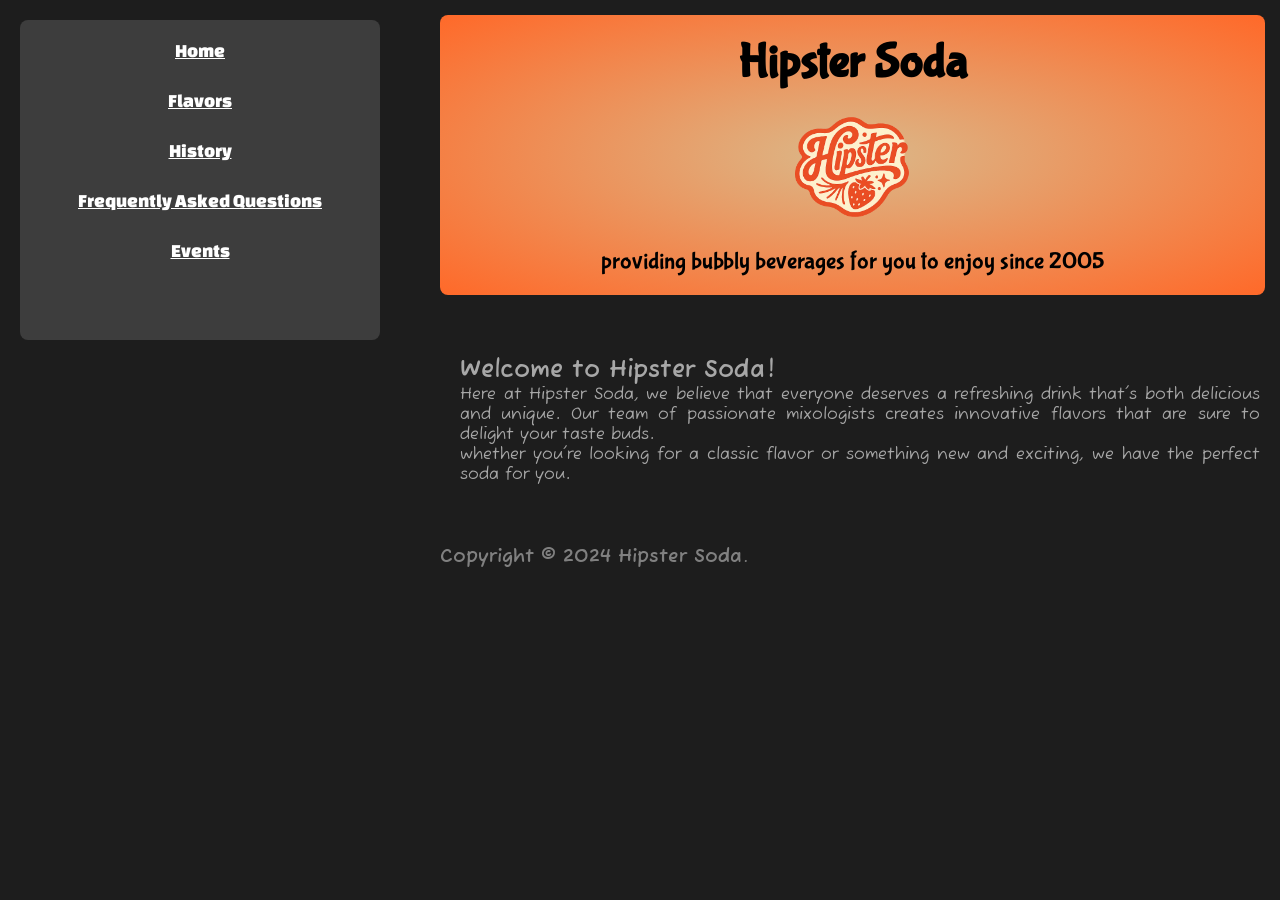
<file: external_project_hipster/index.html>
<!DOCTYPE html>
<!--this site is based around a fake company and uses ai images that were generated by Copilot.-->
<html lang="en">
<head>
    <meta charset="UTF-8">
    <meta name="viewport" content="width=device-width, initial-scale=1.0">
    <!--ID: #7992415-->
    <title>Hipster Homepage</title>
    <link rel="stylesheet" href="CSS/styles.css">
    <!--fonts: Fuzzy Bubbles, Bubblegum Sans, Changa One-->
    <link rel="preconnect" href="https://fonts.googleapis.com">
    <link rel="preconnect" href="https://fonts.gstatic.com" crossorigin>
    <link href="https://fonts.googleapis.com/css2?family=Bubblegum+Sans&family=Changa+One:ital@0;1&family=Fuzzy+Bubbles:wght@400;700&display=swap" rel="stylesheet">
</head>
<body>

    <Header>
        <div id="text">
            <h1>Hipster Soda</h1>
            <img src="images/Hipster_logo.png" alt="Hipster logo">
            <p>providing bubbly beverages for you to enjoy since 2005</p>
        </div>
    </Header>

    <nav>
        <ul>
            <li><a href="index.html">Home</a></li>
            <li><a href="flavors.html">Flavors</a></li>
            <li><a href="history.html">History</a></li>
            <li><a href="faq.html">Frequently Asked Questions</a></li>
            <li><a href="events.html">Events</a></li>
        </ul>
    </nav>

    <main>
        <h2>Welcome to Hipster Soda!</h2>
        <p>Here at Hipster Soda, we believe that everyone deserves a refreshing drink that's both delicious and unique. Our team of passionate mixologists creates innovative flavors that are sure to delight your taste buds.</p>
        <p>whether you're looking for a classic flavor or something new and exciting, we have the perfect soda for you.</p>
    </main>

    <footer>
        <h3>Copyright &copy; 2024 Hipster Soda.</h3>
    </footer>

</body>
</html>
</file>
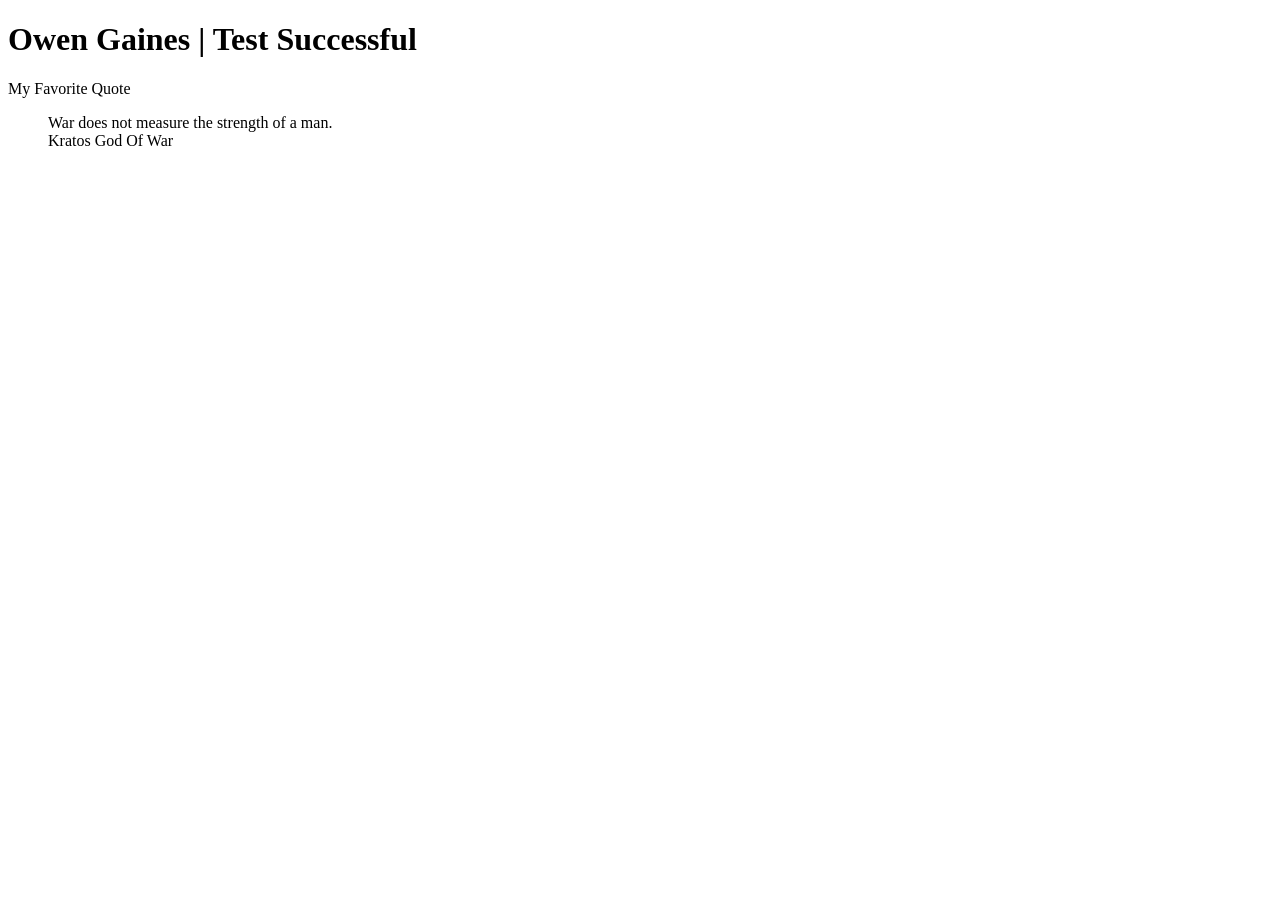
<file: Github_upload/index.html>
<!DOCTYPE html>
<html lang="en">
<head>
    <meta charset="UTF-8">
    <meta name="viewport" content="width=device-width, initial-scale=1.0">
    <title>Github Upload Project</title>
</head>
<body>
    <header>
        <h1>Owen Gaines | Test Successful</h1>
        <p>My Favorite Quote</p>
        <blockquote>
            <p>War does not measure the strength of a man.<br>Kratos God Of War</p>
        </blockquote>
    </header>
</body>
</html>
</file>
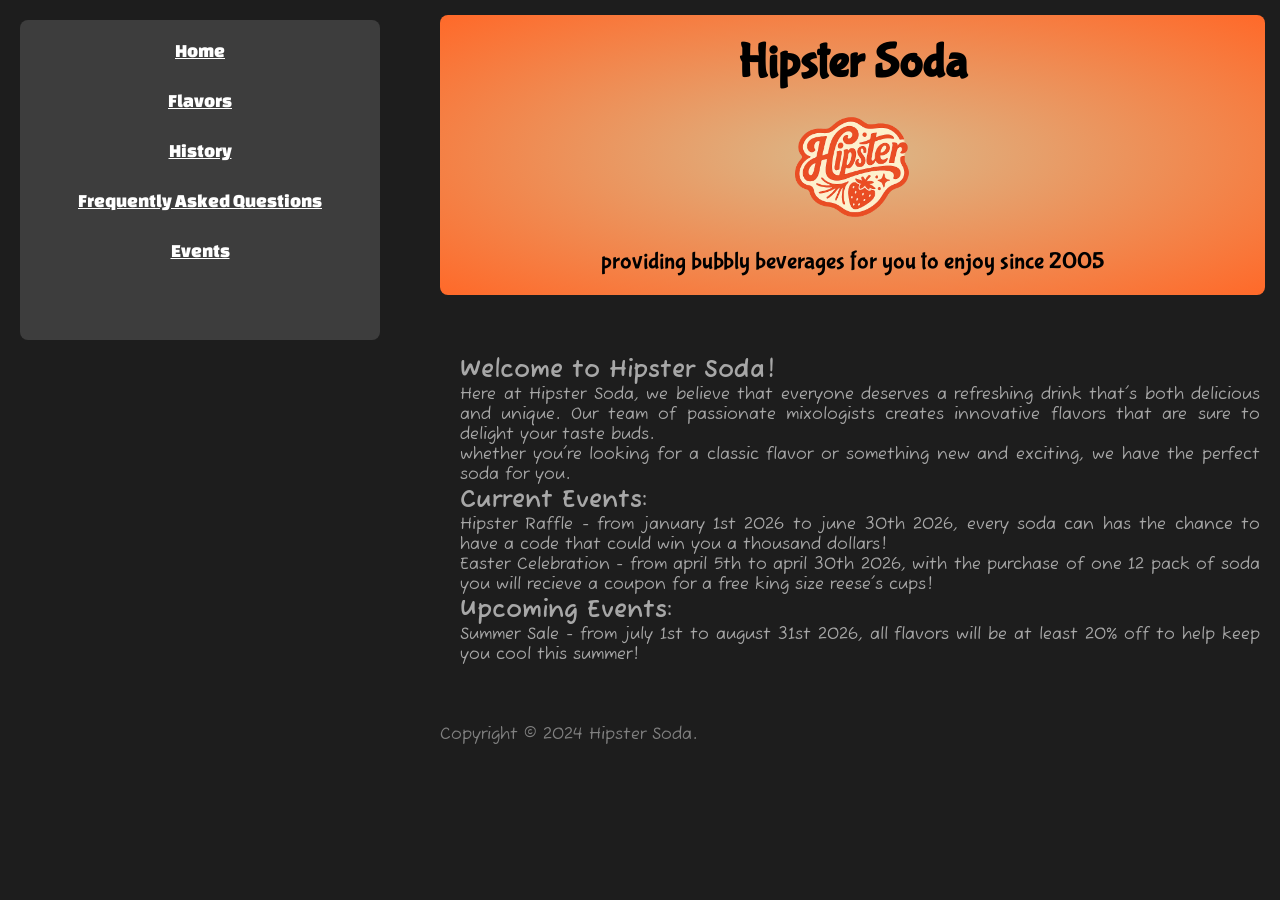
<file: external_project_hipster/events.html>
<!DOCTYPE html>
<!--this site is based around a fake company and uses ai images that were generated by Copilot.-->
<html lang="en">
<head>
    <meta charset="UTF-8">
    <meta name="viewport" content="width=device-width, initial-scale=1.0">
    <!--ID: #7992415-->
    <title>Hipster Homepage</title>
    <link rel="stylesheet" href="CSS/styles.css">
    <!--fonts: Fuzzy Bubbles, Bubblegum Sans, Changa One-->
    <link rel="preconnect" href="https://fonts.googleapis.com">
    <link rel="preconnect" href="https://fonts.gstatic.com" crossorigin>
    <link href="https://fonts.googleapis.com/css2?family=Bubblegum+Sans&family=Changa+One:ital@0;1&family=Fuzzy+Bubbles:wght@400;700&display=swap" rel="stylesheet">
</head>
<body>

    <Header>
        <div id="text">
            <h1>Hipster Soda</h1>
            <img src="images/Hipster_logo.png" alt="Hipster logo">
            <p>providing bubbly beverages for you to enjoy since 2005</p>
        </div>
    </Header>

    <nav>
        <ul>
            <li><a href="index.html">Home</a></li>
            <li><a href="flavors.html">Flavors</a></li>
            <li><a href="history.html">History</a></li>
            <li><a href="faq.html">Frequently Asked Questions</a></li>
            <li><a href="events.html">Events</a></li>
        </ul>
    </nav>

    <main>
        <h2>Welcome to Hipster Soda!</h2>
        <p>Here at Hipster Soda, we believe that everyone deserves a refreshing drink that's both delicious and unique. Our team of passionate mixologists creates innovative flavors that are sure to delight your taste buds.</p>
        <p>whether you're looking for a classic flavor or something new and exciting, we have the perfect soda for you.</p>

        <h2>Current Events:</h2>
        <p>Hipster Raffle - from january 1st 2026 to june 30th 2026, every soda can has the chance to have a code that could win you a thousand dollars!</p>
        <p>Easter Celebration - from april 5th to april 30th 2026, with the purchase of one 12 pack of soda you will recieve a coupon for a free king size reese's cups!</p>


        <h2>Upcoming Events:</h2>
        <p>Summer Sale - from july 1st to august 31st 2026, all flavors will be at least 20% off to help keep you cool this summer!</p>
        
    </main>

    <footer>
        <p>Copyright &copy; 2024 Hipster Soda.</p>
    </footer>

</body>
</html>
</file>
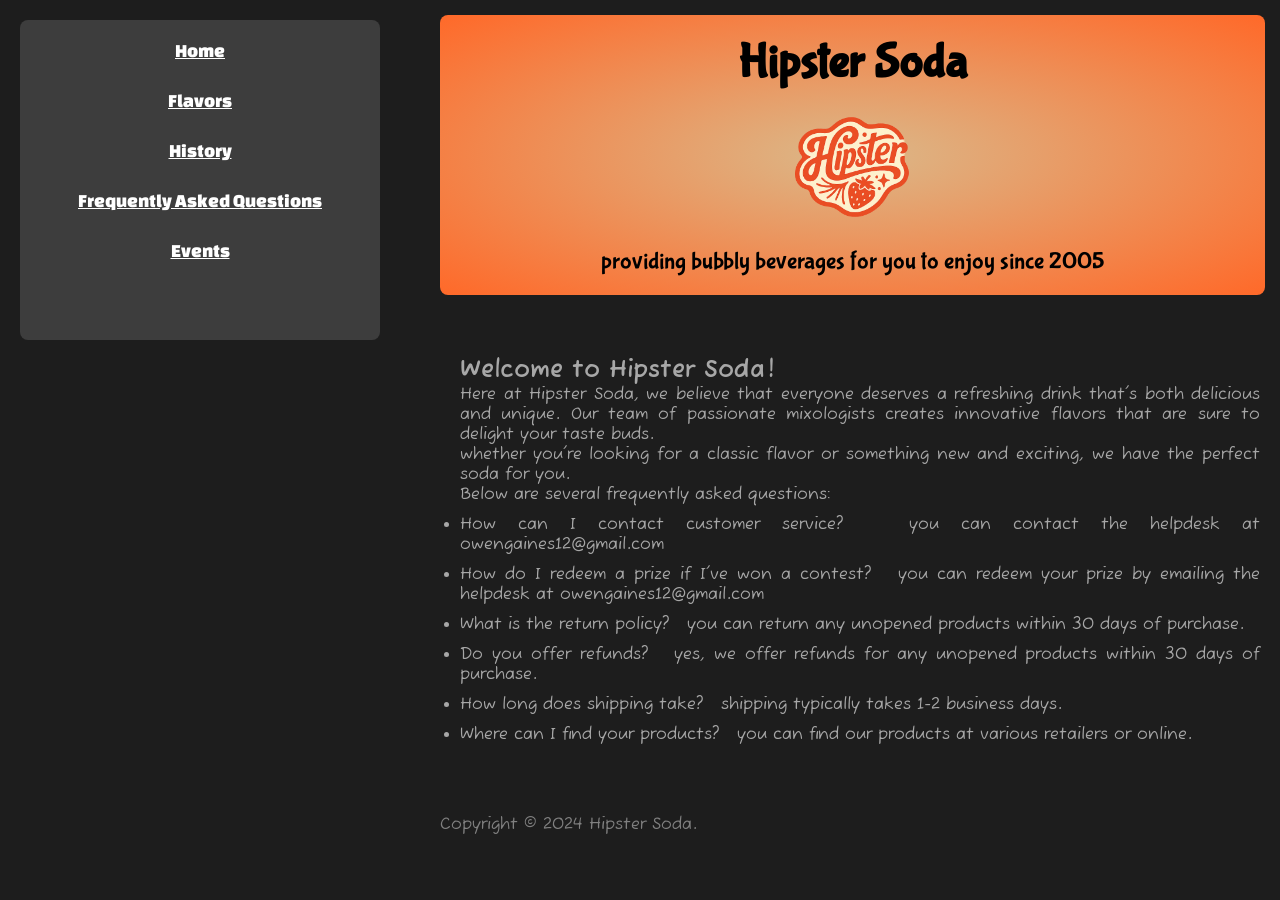
<file: external_project_hipster/faq.html>
<!DOCTYPE html>
<!--this site is based around a fake company and uses ai images that were generated by Copilot.-->
<html lang="en">
<head>
    <meta charset="UTF-8">
    <meta name="viewport" content="width=device-width, initial-scale=1.0">
    <!--ID: #7992415-->
    <title>Hipster Homepage</title>
    <link rel="stylesheet" href="CSS/styles.css">
    <!--fonts: Fuzzy Bubbles, Bubblegum Sans, Changa One-->
    <link rel="preconnect" href="https://fonts.googleapis.com">
    <link rel="preconnect" href="https://fonts.gstatic.com" crossorigin>
    <link href="https://fonts.googleapis.com/css2?family=Bubblegum+Sans&family=Changa+One:ital@0;1&family=Fuzzy+Bubbles:wght@400;700&display=swap" rel="stylesheet">
</head>
<body>

    <Header>
        <div id="text">
            <h1>Hipster Soda</h1>
            <img src="images/Hipster_logo.png" alt="Hipster logo">
            <p>providing bubbly beverages for you to enjoy since 2005</p>
        </div>
    </Header>

    <nav>
        <ul>
            <li><a href="index.html">Home</a></li>
            <li><a href="flavors.html">Flavors</a></li>
            <li><a href="history.html">History</a></li>
            <li><a href="faq.html">Frequently Asked Questions</a></li>
            <li><a href="events.html">Events</a></li>
        </ul>
    </nav>

    <main>
        <h2>Welcome to Hipster Soda!</h2>
        <p>Here at Hipster Soda, we believe that everyone deserves a refreshing drink that's both delicious and unique. Our team of passionate mixologists creates innovative flavors that are sure to delight your taste buds.</p>
        <p>whether you're looking for a classic flavor or something new and exciting, we have the perfect soda for you.</p>
        <p>Below are several frequently asked questions:</p>
        <ul>
            <li>How can I contact customer service? &nbsp; you can contact the helpdesk at owengaines12@gmail.com</li>
            <li>How do I redeem a prize if I've won a contest? &nbsp; you can redeem your prize by emailing the helpdesk at owengaines12@gmail.com</li>
            <li>What is the return policy? &nbsp; you can return any unopened products within 30 days of purchase.</li>
            <li>Do you offer refunds? &nbsp; yes, we offer refunds for any unopened products within 30 days of purchase.</li>
            <li>How long does shipping take? &nbsp; shipping typically takes 1-2 business days.</li>
            <li>Where can I find your products? &nbsp; you can find our products at various retailers or online.</li>
        </ul>
    </main>

    <footer>
        <p>Copyright &copy; 2024 Hipster Soda.</p>
    </footer>

</body>
</html>
</file>
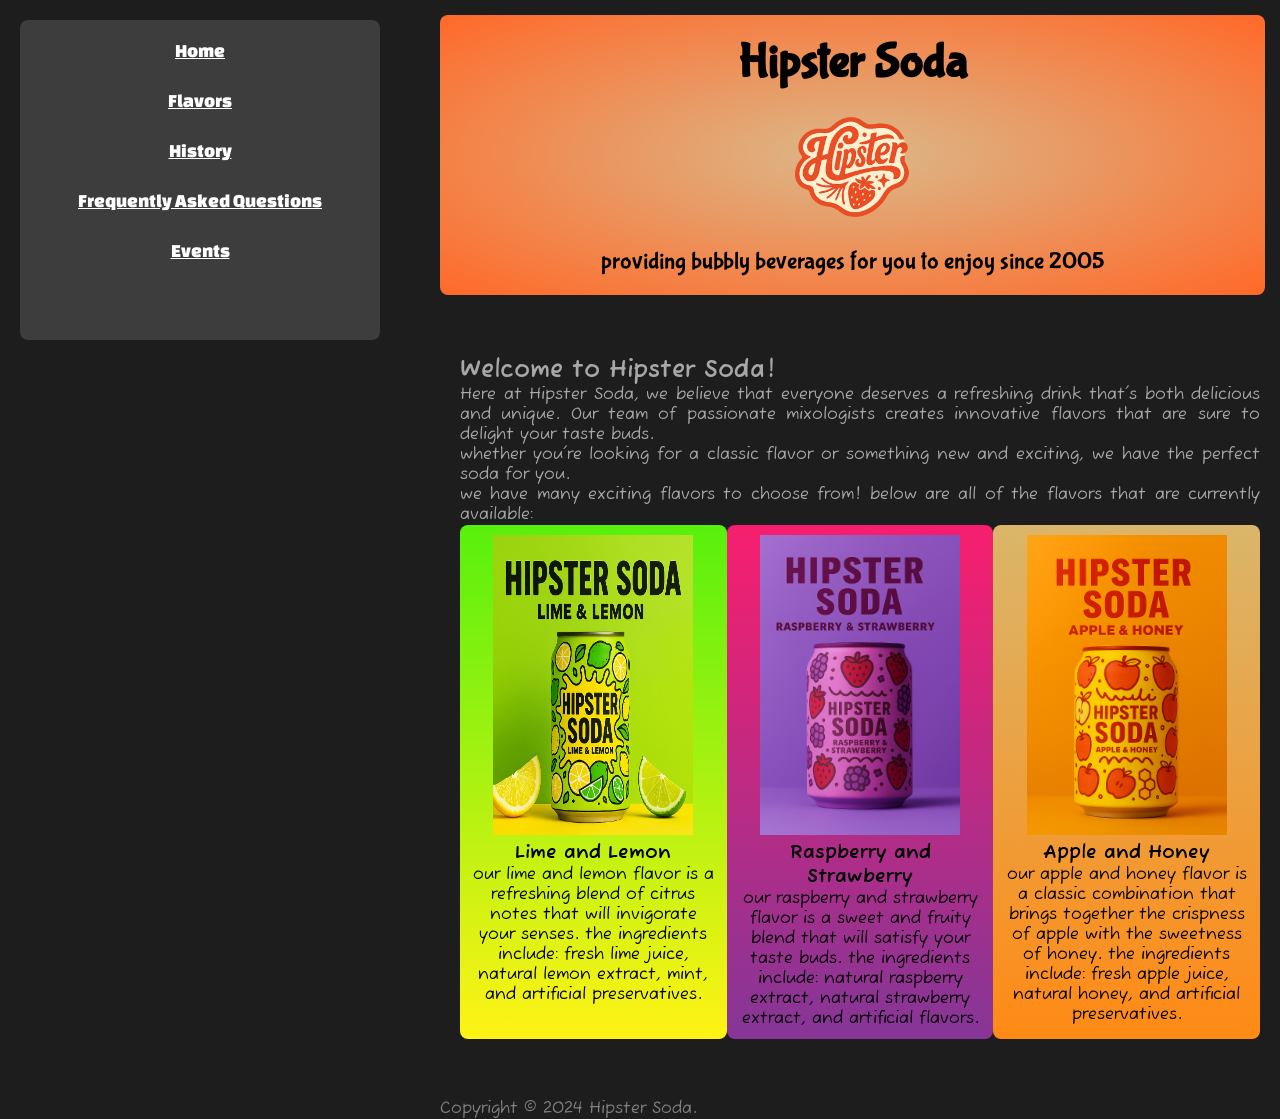
<file: external_project_hipster/flavors.html>
<!DOCTYPE html>
<!--this site is based around a fake company and uses ai images that were generated by Copilot.-->
<html lang="en">
<head>
    <meta charset="UTF-8">
    <meta name="viewport" content="width=device-width, initial-scale=1.0">
    <!--ID: #7992415-->
    <title>Hipster Homepage</title>
    <link rel="stylesheet" href="CSS/styles.css">
    <!--fonts: Fuzzy Bubbles, Bubblegum Sans, Changa One-->
    <link rel="preconnect" href="https://fonts.googleapis.com">
    <link rel="preconnect" href="https://fonts.gstatic.com" crossorigin>
    <link href="https://fonts.googleapis.com/css2?family=Bubblegum+Sans&family=Changa+One:ital@0;1&family=Fuzzy+Bubbles:wght@400;700&display=swap" rel="stylesheet">
</head>
<body>

    <Header>
        <div id="text">
            <h1>Hipster Soda</h1>
            <img src="images/Hipster_logo.png" alt="Hipster logo">
            <p>providing bubbly beverages for you to enjoy since 2005</p>
        </div>
    </Header>

    <nav>
        <ul>
            <li><a href="index.html">Home</a></li>
            <li><a href="flavors.html">Flavors</a></li>
            <li><a href="history.html">History</a></li>
            <li><a href="faq.html">Frequently Asked Questions</a></li>
            <li><a href="events.html">Events</a></li>
        </ul>
    </nav>

    <main>
        <h2>Welcome to Hipster Soda!</h2>
        <p>Here at Hipster Soda, we believe that everyone deserves a refreshing drink that's both delicious and unique. Our team of passionate mixologists creates innovative flavors that are sure to delight your taste buds.</p>
        <p>whether you're looking for a classic flavor or something new and exciting, we have the perfect soda for you.</p>

        <p>we have many exciting flavors to choose from! below are all of the flavors that are currently available:</p>

        <section id="lime-lemon">
            <img src="images/lime_lemon.png" alt="lime and lemon flavored soda can">
            <h3>Lime and Lemon</h3>
            <p>our lime and lemon flavor is a refreshing blend of citrus notes that will invigorate your senses. the ingredients include: fresh lime juice, natural lemon extract, mint, and artificial preservatives.</p>
        </section>

        <section id="raspberry-strawberry">
            <img src="images/raspberry_strawberry.png" alt="raspberry and strawberry flavored soda can">
            <h3>Raspberry and Strawberry</h3>
            <p>our raspberry and strawberry flavor is a sweet and fruity blend that will satisfy your taste buds. the ingredients include: natural raspberry extract, natural strawberry extract, and artificial flavors.</p>
        </section>

        <section id="apple-honey">
            <img src="images/apple_honey.png" alt="apple and honey flavored soda can">
            <h3>Apple and Honey</h3>
            <p>our apple and honey flavor is a classic combination that brings together the crispness of apple with the sweetness of honey. the ingredients include: fresh apple juice, natural honey, and artificial preservatives.</p>
        </section>
    </main>

    <footer>
        <p>Copyright &copy; 2024 Hipster Soda.</p>
    </footer>

</body>
</html>
</file>
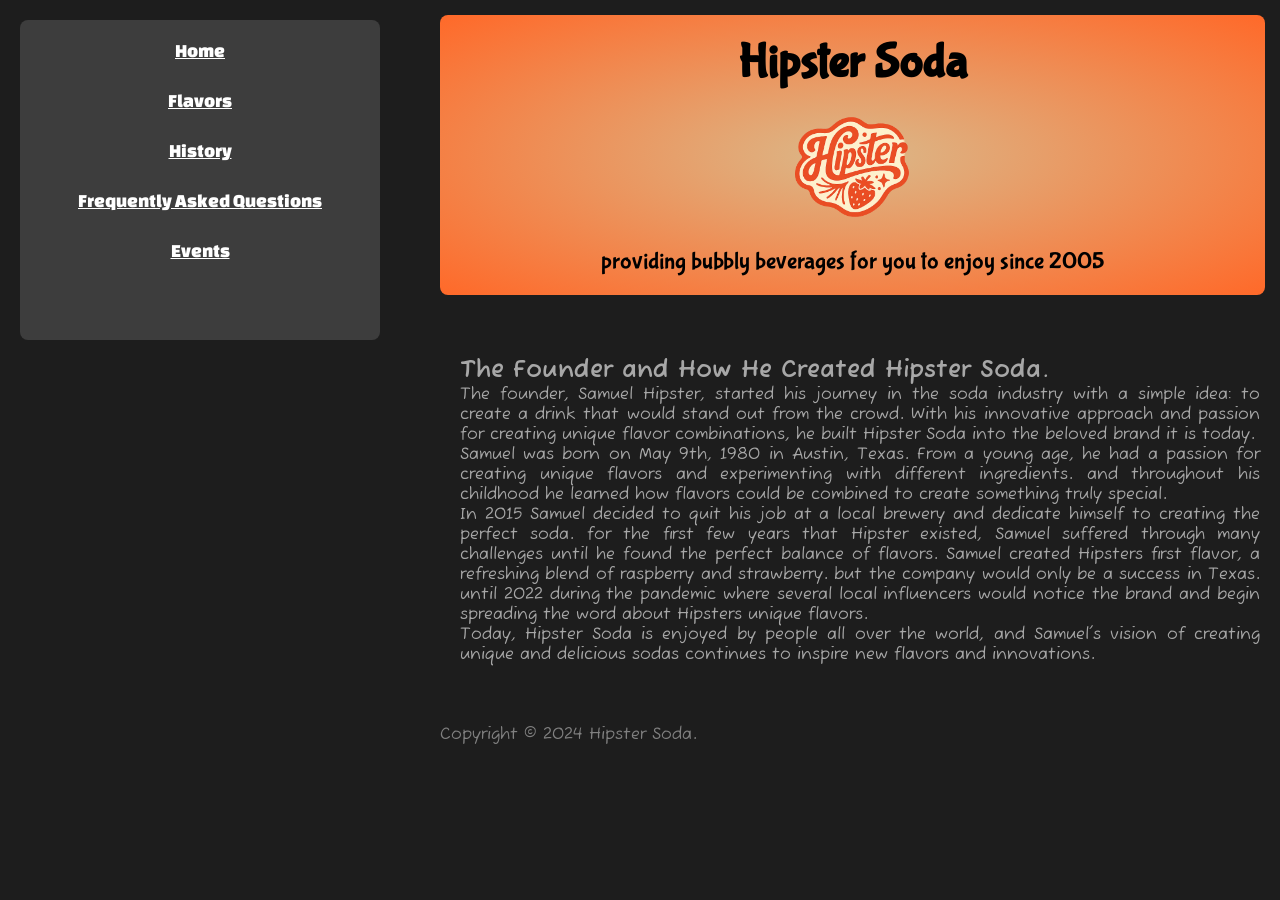
<file: external_project_hipster/history.html>
<!DOCTYPE html>
<!--this site is based around a fake company and uses ai images that were generated by Copilot.-->
<html lang="en">
<head>
    <meta charset="UTF-8">
    <meta name="viewport" content="width=device-width, initial-scale=1.0">
    <!--ID: #7992415-->
    <title>Hipster Homepage</title>
    <link rel="stylesheet" href="CSS/styles.css">
    <!--fonts: Fuzzy Bubbles, Bubblegum Sans, Changa One-->
    <link rel="preconnect" href="https://fonts.googleapis.com">
    <link rel="preconnect" href="https://fonts.gstatic.com" crossorigin>
    <link href="https://fonts.googleapis.com/css2?family=Bubblegum+Sans&family=Changa+One:ital@0;1&family=Fuzzy+Bubbles:wght@400;700&display=swap" rel="stylesheet">
</head>
<body>

    <Header>
        <div id="text">
            <h1>Hipster Soda</h1>
            <img src="images/Hipster_logo.png" alt="Hipster logo">
            <p>providing bubbly beverages for you to enjoy since 2005</p>
        </div>
    </Header>

    <nav>
        <ul>
            <li><a href="index.html">Home</a></li>
            <li><a href="flavors.html">Flavors</a></li>
            <li><a href="history.html">History</a></li>
            <li><a href="faq.html">Frequently Asked Questions</a></li>
            <li><a href="events.html">Events</a></li>
        </ul>
    </nav>

    <main>
        <h2>The Founder and How He Created Hipster Soda.</h2>
        <p>The founder, Samuel Hipster, started his journey in the soda industry with a simple idea: to create a drink that would stand out from the crowd. With his innovative approach and passion for creating unique flavor combinations, he built Hipster Soda into the beloved brand it is today.</p>
        <p>Samuel was born on May 9th, 1980 in Austin, Texas. From a young age, he had a passion for creating unique flavors and experimenting with different ingredients. and throughout his childhood he learned how flavors could be combined to create something truly special.</p>
        <p>In 2015 Samuel decided to quit his job at a local brewery and dedicate himself to creating the perfect soda. for the first few years that Hipster existed, Samuel suffered through many challenges until he found the perfect balance of flavors. Samuel created Hipsters first flavor, a refreshing blend of raspberry and strawberry. but the company would only be a success in Texas. until 2022 during the pandemic where several local influencers would notice the brand and begin spreading the word about Hipsters unique flavors.</p>
        <p>Today, Hipster Soda is enjoyed by people all over the world, and Samuel's vision of creating unique and delicious sodas continues to inspire new flavors and innovations.</p>
    </main>

    <footer>
        <p>Copyright &copy; 2024 Hipster Soda.</p>
    </footer>

</body>
</html>
</file>
<file: external_project_hipster/CSS/styles.css>
/*these are the styles for the index, flavors, and events pages.*/

/*reset styles*/
* {
    margin: 0;
    padding: 0;
    box-sizing: border-box;
}

/*fonts and other stylings*/
html {
    background-color: #1d1d1d;
}

header {
    text-align: center;
    font-family: "Bubblegum Sans";
    font-size: 1.5rem;
    color: #000;
}

.text {
    display: flex;
    flex-direction: column;
}

header img {
    height: 150px;
    width: auto;
    float: under;
}

nav {
    text-align: center;
    font-size: 1.2rem;
    font-family: "Changa One";
}

nav a:link {
    color: #ffffff;
}

nav a:visited {
    color: #9f9f9f;
}

nav ul {
    list-style: none;
}

nav li {
    margin-bottom: 30px;
}

main {
    display: flex;
    flex-flow: row wrap;
    font-size: 1rem;
    font-family: "Fuzzy Bubbles";
    color: #a7a7a7;
    margin: 15px;
    padding: 5px;
    text-align: justify;
}

main img {
    height: 300px;
    width: 200px;
}

main li {
    margin-top: 10px;
    margin-bottom: 10px;
}

footer {
    font-size: 1rem;
    font-family: "Fuzzy Bubbles";
    color: #808080;
}

/*flavor sections*/

section {
    flex: 1 1 33%;
    padding: 10px;
    color: #000;
    text-align: center;
    border-radius: 8px;
}

section#lime-lemon {
    background: linear-gradient(to bottom, #58f00d, #fff315);
}

section#raspberry-strawberry {
        background: linear-gradient(to bottom, #f71e6e, #853697);
}

section#apple-honey {
        background: linear-gradient(to bottom, #dab66a, #ff8a15);
}
/*layout styles*/

body {
    display: grid;
    grid-template-columns: 4fr 4fr 4fr;
    grid-template-rows: auto auto auto;
    grid-template-areas: 
    "nav header header"
    "nav main main"
    "nav footer footer";
    gap: 40px;
}


nav {
  grid-area: nav;
  padding: 20px;
  margin: 20px;
  background-color: #3d3d3d;
  border-radius: 8px;
  max-height: 320px;
}

header {
  grid-area: header;
  background: radial-gradient(#dbb889, #ff6929);
  padding: 20px;
  border-radius: 8px;
  margin-top: 15px;
  margin-right: 15px;
}

main {
  grid-area: main;
}

footer {
  grid-area: footer;
}


/*tablet resize*/
@media (max-width: 860px) {
  body {
    grid-template-columns: 6fr 6fr;
    grid-template-rows: auto;
    grid-template-areas:
      "nav header"
      "nav main"  
      "nav footer";
  }

}

/*desktop resize*/
@media (max-width: 600px) {
  body {
    grid-template-columns: 12fr;
    grid-template-rows: auto;
    grid-template-areas:
    "header"
    "nav"
    "main"
    "footer";
  }
}
</file>
